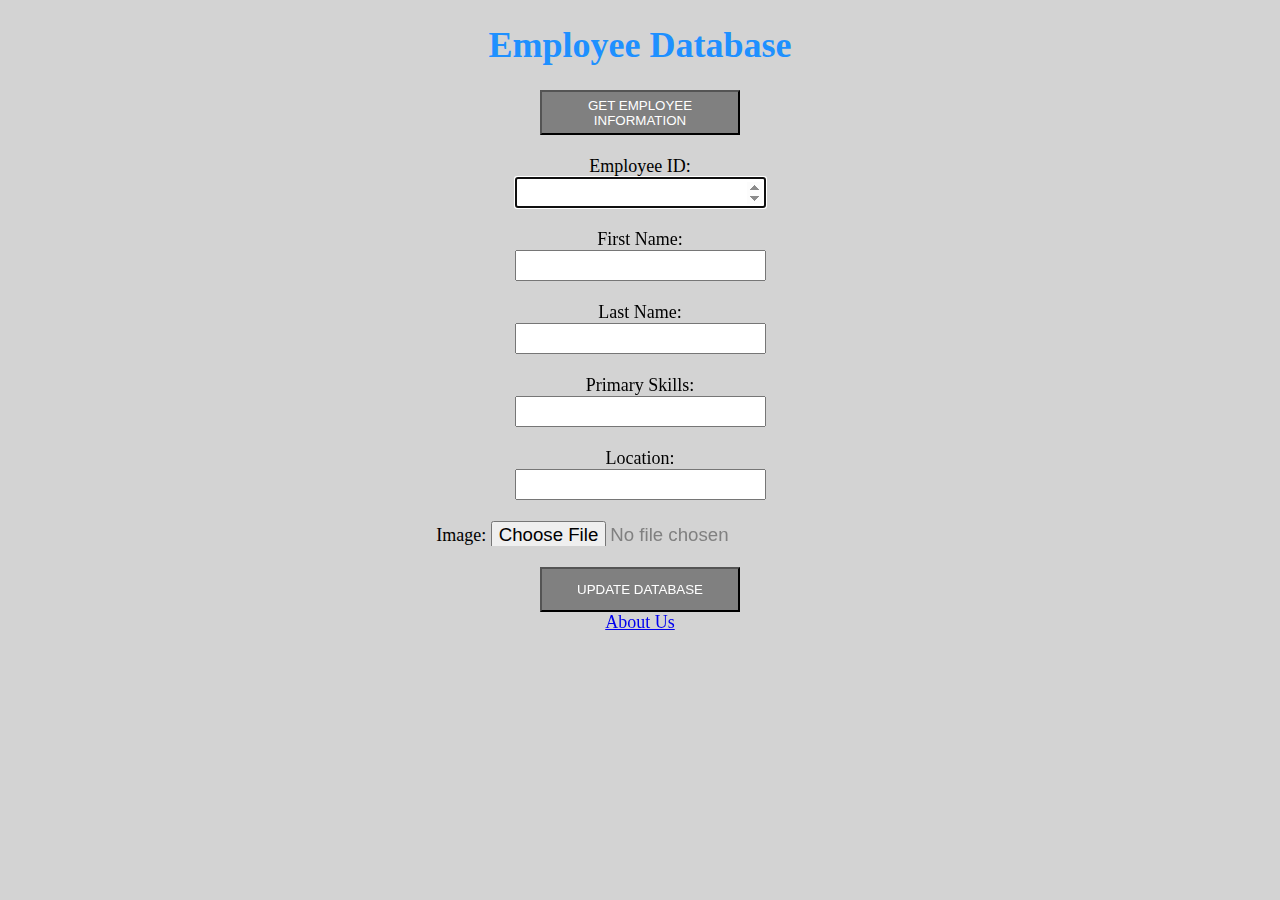
<file: templates/AddEmp.html>
<!DOCTYPE html>
<html>
<head>
	<title>Add Employee Information</title>
</head>
<center>
	<font color="black" size="4" style="font-family: avenir">

		<h1 style="color: DodgerBlue">Employee Database</h1>

		<body bgcolor="lightgrey">

			<form action="/addemp" autocomplete="on" method = "POST" enctype="multipart/form-data">

				<button type="submit" formaction="/getemp" style="background: grey; height: 45px; width: 200px; color:white; font:oblique;">GET EMPLOYEE INFORMATION</button><br><br>

		  		Employee ID:<br> <input style="height:25px;font-size:14pt; color:grey;" type="number" name="emp_id" autofocus size="40"><br><br>

		  		First Name:<br> <input style="height:25px;font-size:14pt;color:grey;" type="text" name="first_name" ><br><br>

		  		Last Name:<br> <input style="height:25px;font-size:14pt;color:grey;" type="text" name="last_name"><br><br>

		  		Primary Skills:<br> <input style="height:25px;font-size:14pt;color:grey;" type="text" name="pri_skill"><br><br>

		  		Location:<br> <input style="height:25px;font-size:14pt;color:grey;" type="text" name="location"><br><br>

		  		Image: <input type=file name="emp_image_file" style="height:25px;font-size:14pt;color:grey;"> <br><br>

		  		<button type="submit" style="background: grey; height: 45px; width: 200px; color: white; size: 5; font:oblique;">UPDATE DATABASE</button>

			</form>
<a href="/about">About Us</a>
		</body>

	</font>
</center>
</html>
</file>
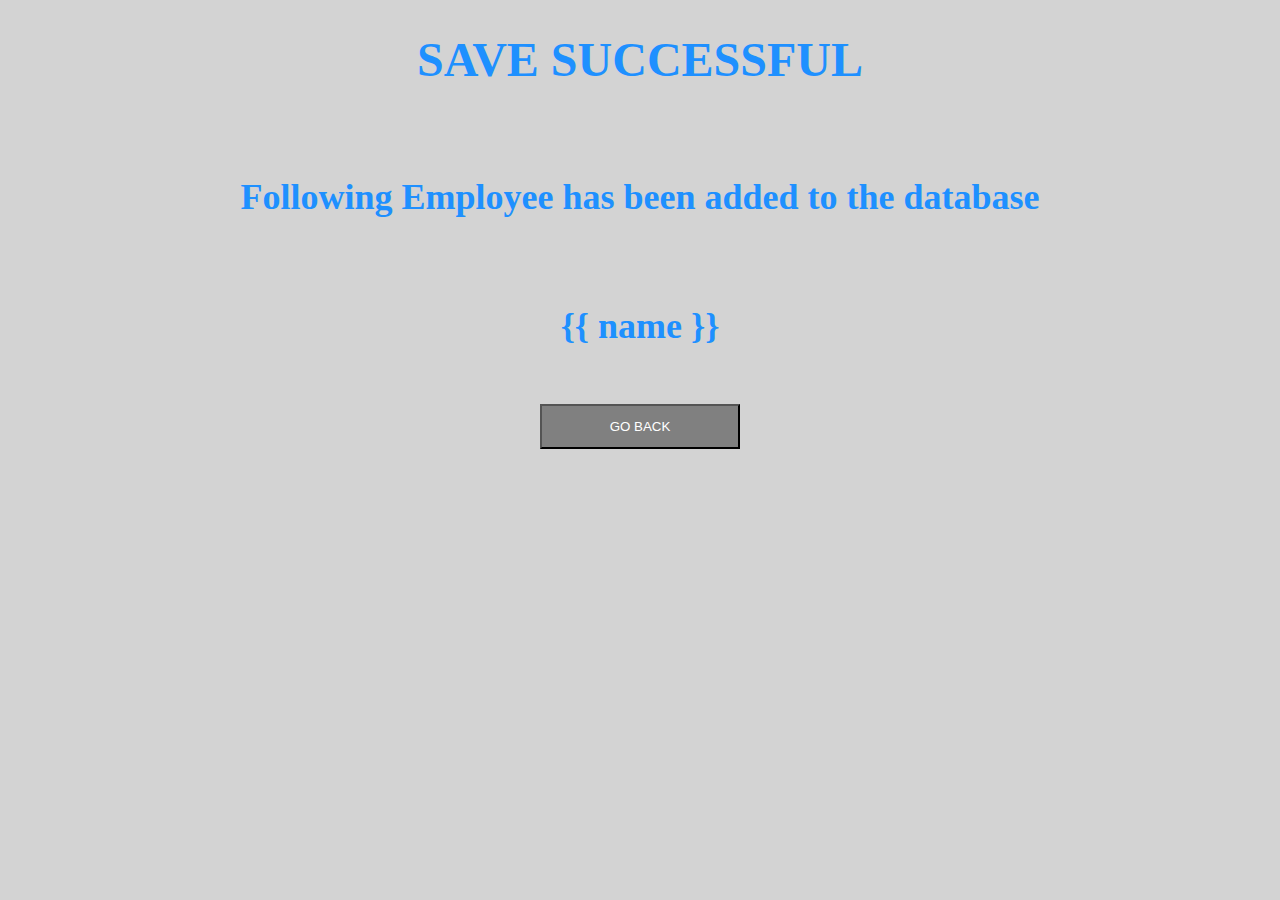
<file: templates/AddEmpOutput.html>
<!DOCTYPE html>
<html>
<head>
<center>
	<font color="DodgerBlue" size="5" style="font-family: avenir">
		<body bgcolor="lightgrey">
			<h1>SAVE SUCCESSFUL</h1><br>
			<h2>Following Employee has been added to the database</h2><br>
			<h2>{{ name }}</h2><br>
			<title>Add Emp Output</title>
				<form action="http://3.134.115.108:80/" autocomplete="on" method = "GET">

					<button type="submit" style="background: grey; height: 45px; width: 200px; color:white; font:oblique;">GO BACK</button><br><br>

				</form>
		</body>
	</font>
</center>
</head>
<body>

</body>
</html>
</file>
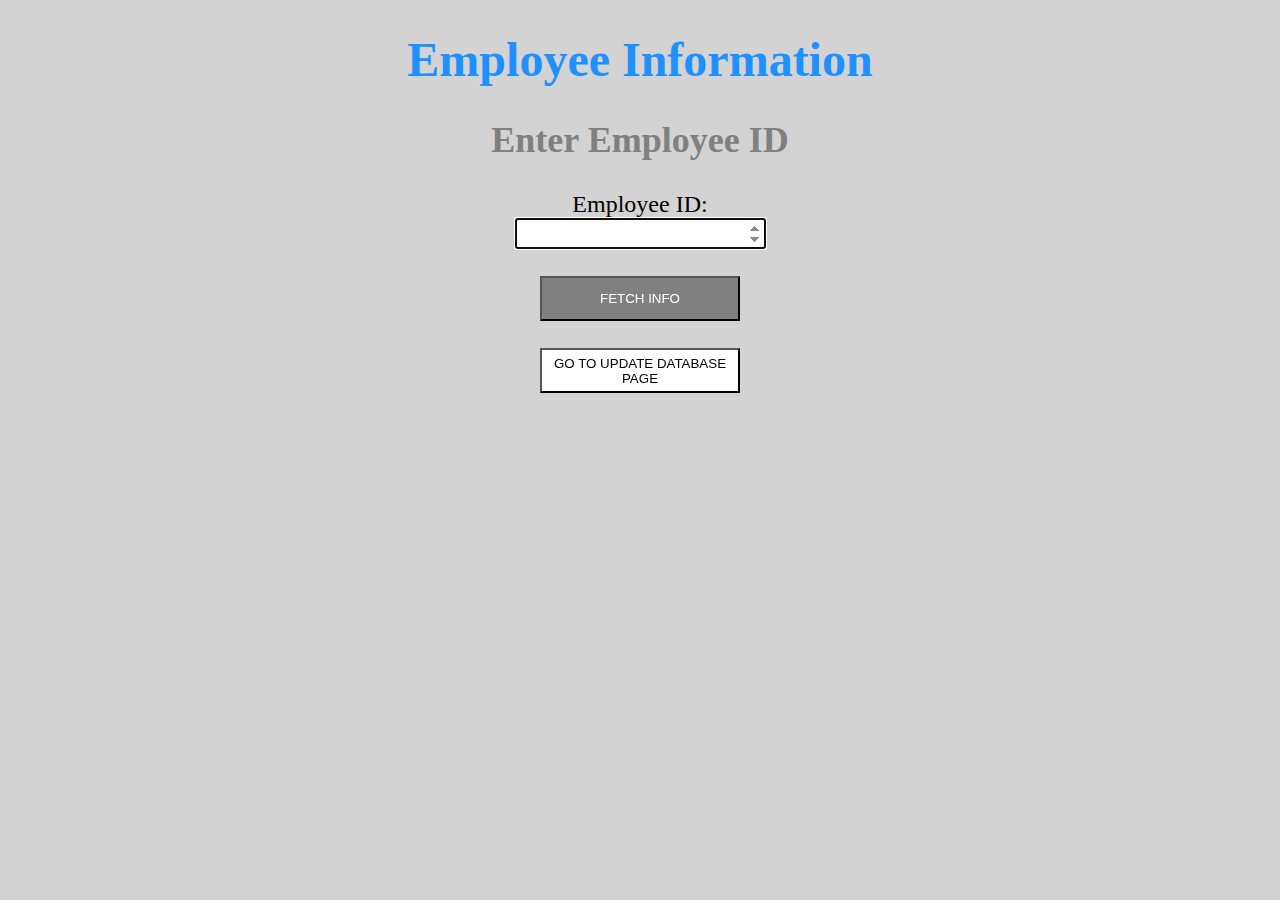
<file: templates/GetEmp.html>
<!DOCTYPE html>
<html>
<head>
	<title>Get Employee Information</title>
</head>
<center>
	<font color="black" size="5" style="font-family: avenir">

		<h1 style="color: DodgerBlue">Employee Information</h1>

		<body bgcolor="lightgrey">

			<form action="/fetchdata" autocomplete="on" method="POST">

				<h2 style="color: grey">Enter Employee ID</h2>

		  		Employee ID:<br> <input style="height:25px;font-size:14pt;" type="number" name="emp_id" autofocus size="40"><br><br>


		  		<button type="submit" style="background: grey; height: 45px; width: 200px; color: white; size: 5; font:oblique;">FETCH INFO</button><br><br>

		  		<button type="submit" formaction="http://3.134.115.108:80/" style="background: white	; height: 45px; width: 200px; color: black; size: 5; font:oblique;" method="GET">GO TO UPDATE DATABASE PAGE</button>

			</form>

		</body>
	</font>
</center>
</html>
</file>
